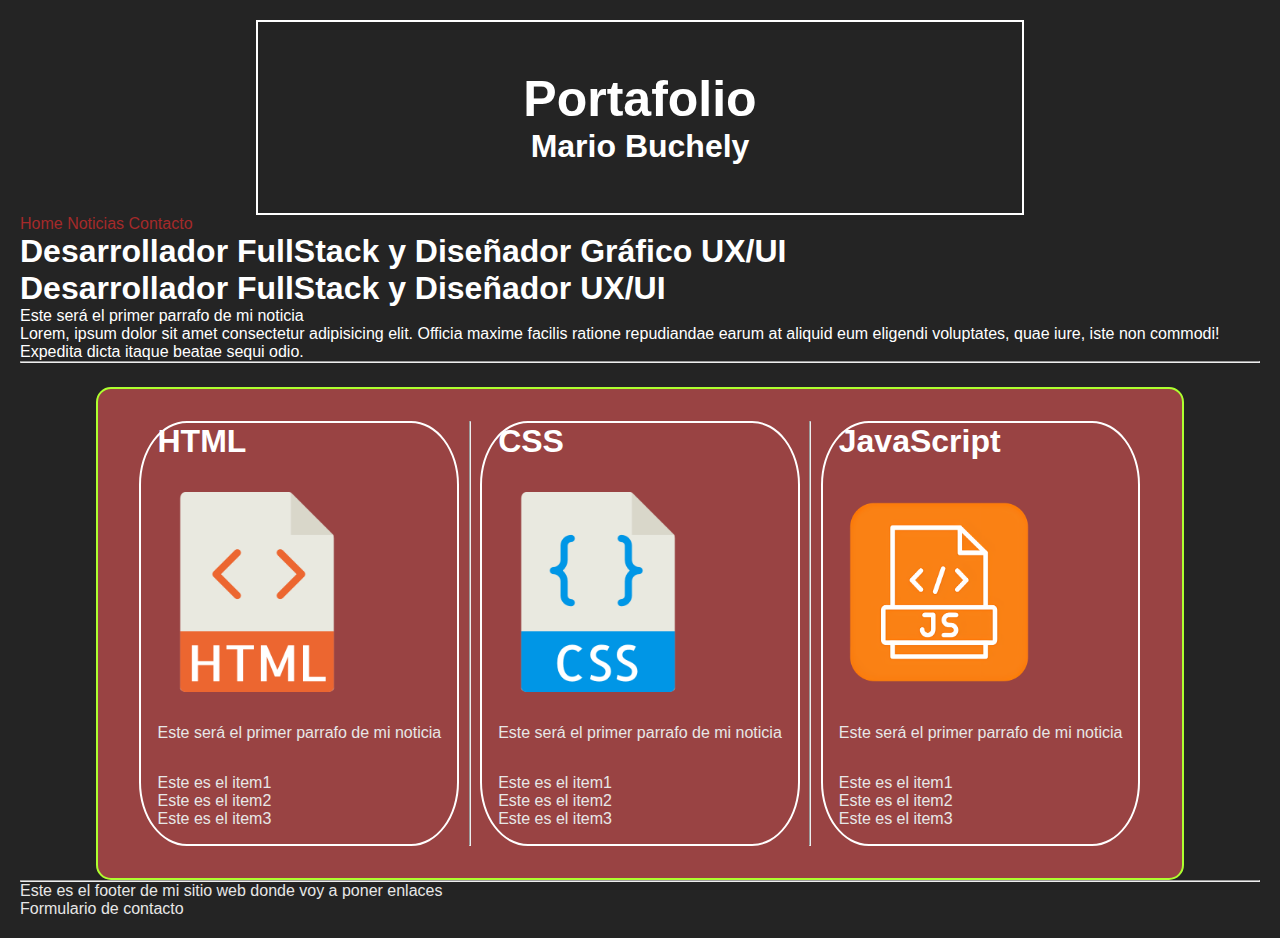
<file: HTML/index.html>
<!DOCTYPE html>
<html lang="es">
    <head>
        <title>ProtafolioWEB</title>
        <link rel="stylesheet" href="./reset.css">
        <link rel="stylesheet" type="text/css" href="./styles.css" />
    </head>
    <body >
        <header>
            <div id="titulos">
                <h1 class="title" id="principal">Portafolio</h1>
                <h2 class="title">Mario Buchely</h2>               
            </div>
   
           <span class="button">Home</span>
           <span class="button">Noticias</span>
           <span class="button">Contacto</span>      
        </header>

        <main>

            <section>
                <h2 class="title">Desarrollador FullStack y Diseñador Gráfico UX/UI</h2>
                <article>
                    <h3 class="title">Desarrollador FullStack y Diseñador UX/UI</h3>

                    <div class="text">
                        <p >Este será el primer parrafo de mi noticia</p>
                        <p>Lorem, ipsum dolor sit amet consectetur adipisicing elit. 
                           Officia maxime facilis ratione repudiandae earum at aliquid
                           eum eligendi voluptates, quae iure, 
                           iste non commodi! Expedita dicta itaque beatae sequi odio.</p>
                    </div>

                </article>        
                       <hr />

                <article>
                    <div id="cards-container">
                        <div class="cards">
                            <h3 class="title">HTML</h3>
                            <img src="./html.png" class="logo">
                            <p>Este será el primer parrafo de mi noticia</p>
                            <ul>
                                <li>Este es el item1</li>
                                <li>Este es el item2</li>
                                <li>Este es el item3</li>
                            </ul>
                        </div>                      
                    <hr />    
                    
                        <div class="cards">
                            <h3 class="title">CSS</h3>
                            <img src="./css.png" class="logo">
                            <p>Este será el primer parrafo de mi noticia</p>
                            <ul>
                                <li>Este es el item1</li>
                                <li>Este es el item2</li>
                                <li>Este es el item3</li>
                            </ul>
                        </div>                          
                    <hr />
    
                        <div class="cards">
                            <h3 class="title">JavaScript</h3>
                            <img src="./js.png" class="logo">
                            <p>Este será el primer parrafo de mi noticia</p>
                            <ul>
                                <li>Este es el item1</li>
                                <li>Este es el item2</li>
                                <li>Este es el item3</li>
                            </ul>
                        </div>
                    </article>      
                    <hr />
                    </div>
                
                
            </section>
        </main>

        <footer>
            <p>
                Este es el footer de mi sitio web donde voy a poner enlaces                
            </p>
            <a href="./contacto.html">Formulario de contacto</a>
        </footer>            
         
    </body>
</html>
</file>
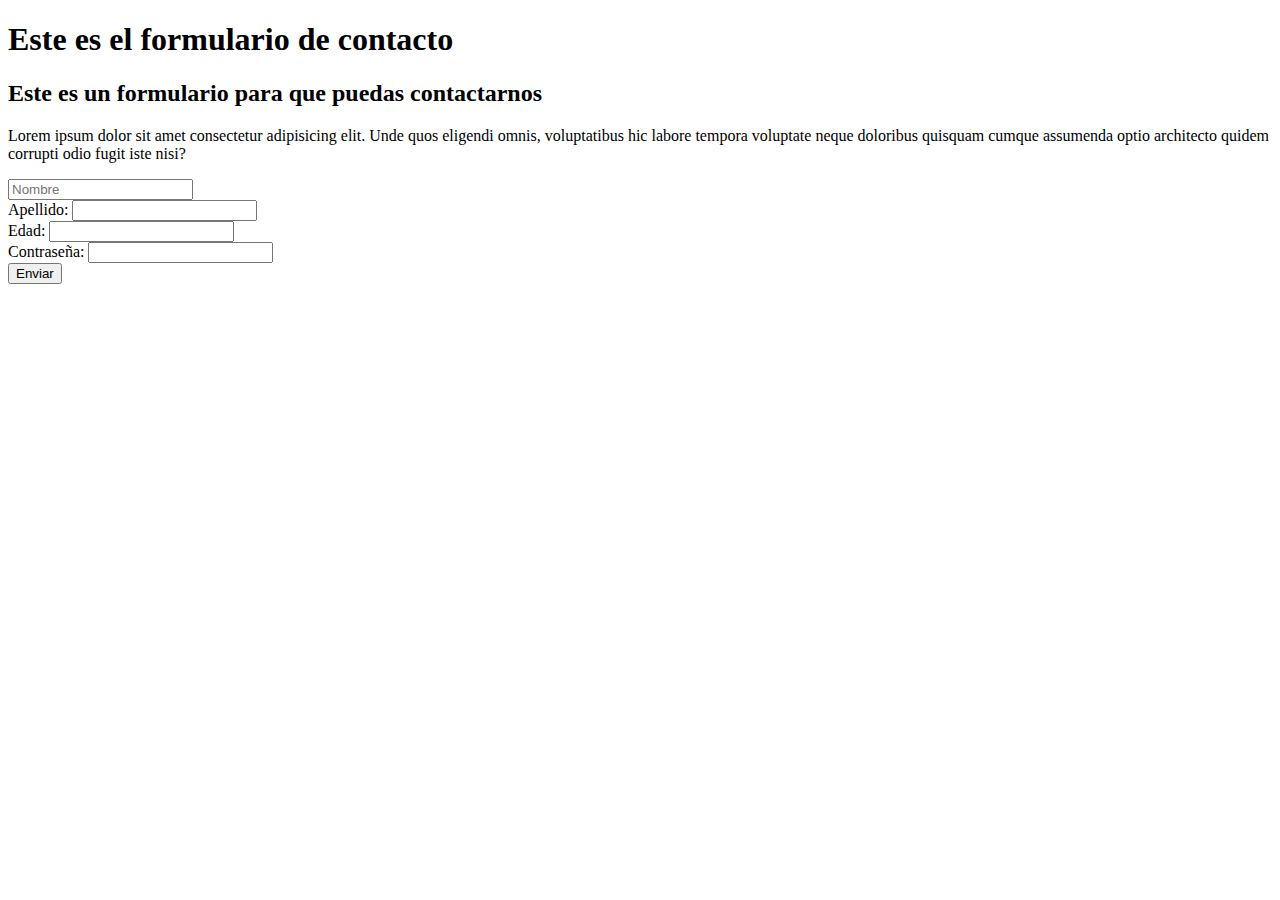
<file: HTML/contacto.html>
<!DOCTYPE html>
<html lang="en">
<head>
    <meta charset="UTF-8">
    <meta name="viewport" content="width=device-width, initial-scale=1.0">
    <title>Document</title>
</head>
<body>
    <header>
        <h1>Este es el formulario de contacto</h1>
    </header>
    <main>
        <div>
            <h2>Este es un formulario para que puedas contactarnos</h2>
            <p>Lorem ipsum dolor sit amet consectetur adipisicing elit. 
            Unde quos eligendi omnis, voluptatibus hic labore tempora voluptate neque 
            doloribus quisquam cumque assumenda optio architecto quidem corrupti odio fugit iste nisi?
            </p>

        </div>
        <div>
             
        </div>
        <form action="">
            <div>
                
                <input type="text" name="nombre" placeholder="Nombre"/>
            </div>

            <div>
                <label for="apellido">Apellido:</label>
                <input type="text" name="apellido"/>
            </div>

            <div>
                <label for="edad">Edad:</label>
                <input type="number" name="edad"/>
            </div>

            <div>
                <label for="password">Contraseña:</label>
                <input type="password" name="password"/>
            </div>

            <button>Enviar</button>

        </form>
    </main>
    
</body>
</html>
</file>
<file: HTML/styles.css>
body {
    font-family: 'Arial', sans-serif;
    background-color: #242424;
    color: #e7e7e7;
    margin: 20px;
}

.title{
    /* font-size: 20px; */
    font-size: 2em; /*em medida relativa al tamaño de fuente base del sitio en el que estamos trabajando deacuerdo al tamaño que establece el navegador*/
    color:white;
}
.button{
    color: brown;
}

.logo{
    width: 200px;
}
/*Importante determinar bien en qué momentos te conviene utilizar clases y cuándo id. Esto te ayudará a ordenar y unificar tus estilos.
Recuerda que dar bordes y colores de fondo a tus elementos puede ser un buen truco para saber dónde están y qué tamaño ocupan al 
momento de posicionarlos. Luego puedes remover los estilos que no quieres que queden.*/
.cards{
    border: 2px solid white;
    width: fit-content;/* fit content ajusto el ancho al ancho de mi contenido*/
    padding: 0em 1em 1em 1em;
    border-radius: 15%;
    transition: 1s; /*Esta propiedad hace que la propiedad del pseudo-selector se realice en 1 segundo*/
    display: flex;
    flex-direction: column;
    gap: 2em;
}
/*pseudo-selector*/
.cards:hover{
    background-color: rgb(167, 173, 173);
}

.text{
    color: white;
}

#principal{
    font-size: 50px;
}

#titulos{
    border: 2px solid white;
    width: 60vw;/*vw viewport width 65% de la pantalla del ancho donde este*/
    /*margin: 2em; que tanto se va a distanciar este elemento de los bordes */
    margin: auto; /*se va a distanciar este elemento de los bordes de forma proporcional */
    padding: 3em;
    display: flex;
    flex-direction: column;
    align-items: center;
}
/*Cuando trabajamos con flexbox no trabajamos directamente sobre los elementos si no sobre el contenedor de esos elementos*/
#cards-container{
    background-color: #994343;
    width: 85vw; /*un 85% del ancho de la pantalla*/
    margin: auto;
    margin-top: 1.5em;
    border: 2px solid greenyellow;
    border-radius: 15px;
    padding: 2em;
    display: flex;/*con esta propiedad le estamos asignado una regla en la cual apartir de ahora vas segir la logica de flex para organizar el contenido*/
    flex-direction: row;
    justify-content: space-evenly;
}
</file>
